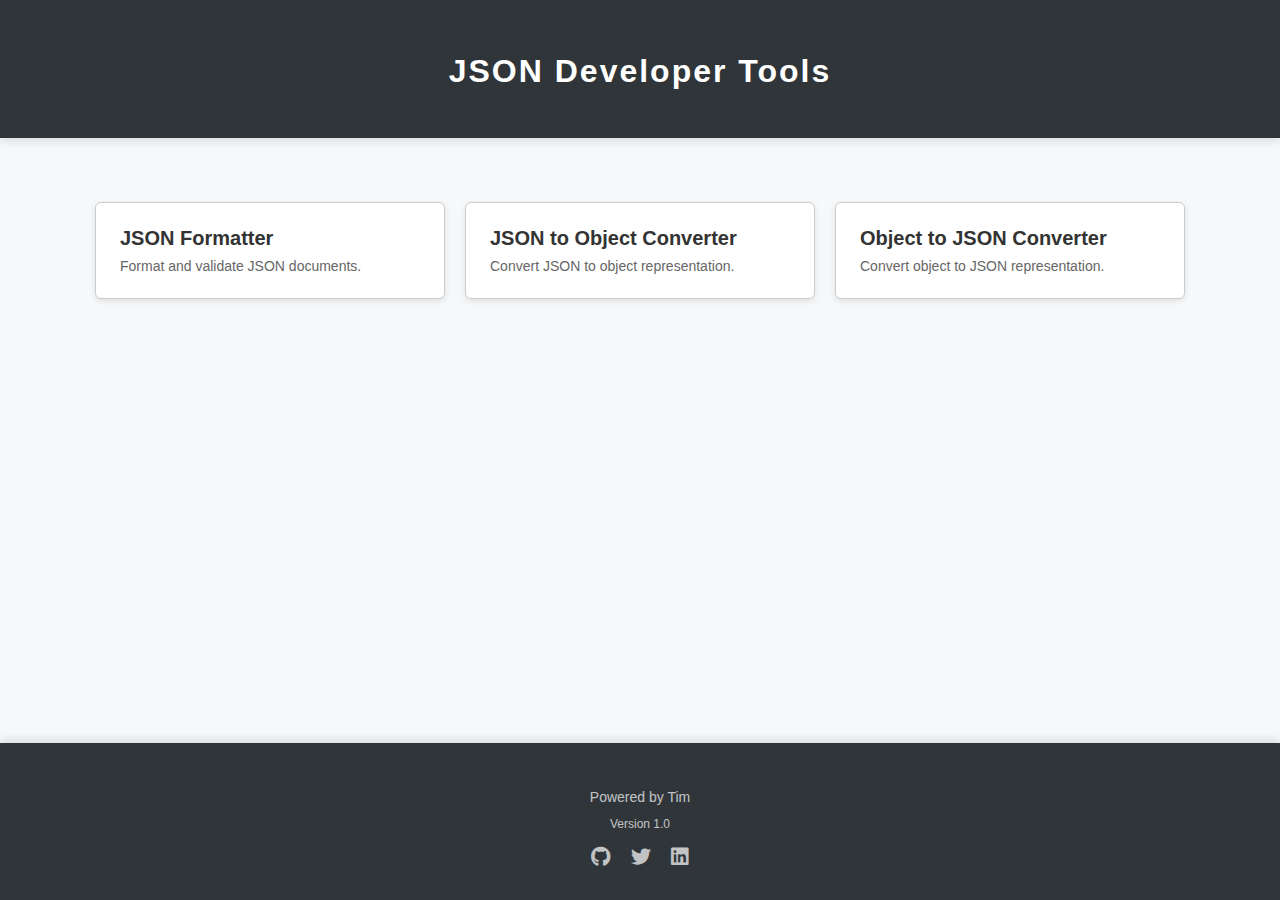
<file: index.html>
<!DOCTYPE html>
<html lang="en">
<head>
    <meta charset="UTF-8">
    <meta name="viewport" content="width=device-width, initial-scale=1.0">
    <link rel="stylesheet" href="styles.css">
    <link rel="stylesheet" href="https://cdnjs.cloudflare.com/ajax/libs/font-awesome/6.0.0-beta3/css/all.min.css">

    <title>JSON Developer Tools</title>
</head>
<body>
    <header>
        <h1>JSON Developer Tools</h1>
    </header>
    <main>
        <div class="tool-selection">
            <a href="./json_formatter/json_fomatter.html" class="tool-card">
                <h2>JSON Formatter</h2>
                <p>Format and validate JSON documents.</p>
            </a>
            <a href="./json_converter/json_converter.html" class="tool-card">
                <h2>JSON to Object Converter</h2>
                <p>Convert JSON to object representation.</p>
            </a>
            <a href="./object_to_json/object_to_json_converter.html" class="tool-card">
                <h2>Object to JSON Converter</h2>
                <p>Convert object to JSON representation.</p>
            </a>
            <!-- Add more tool cards as needed -->
        </div>
    </main>
    <footer>
        <p class="powered-by">Powered by Tim</p>
        <p class="version">Version 1.0</p>
        <div class="social-icons">
            <a href="#" class="fab fa-github"></a>
            <a href="#" class="fab fa-twitter"></a>
            <a href="#" class="fab fa-linkedin"></a>
        </div>
    </footer>
    
    
</body>
</html>
</file>
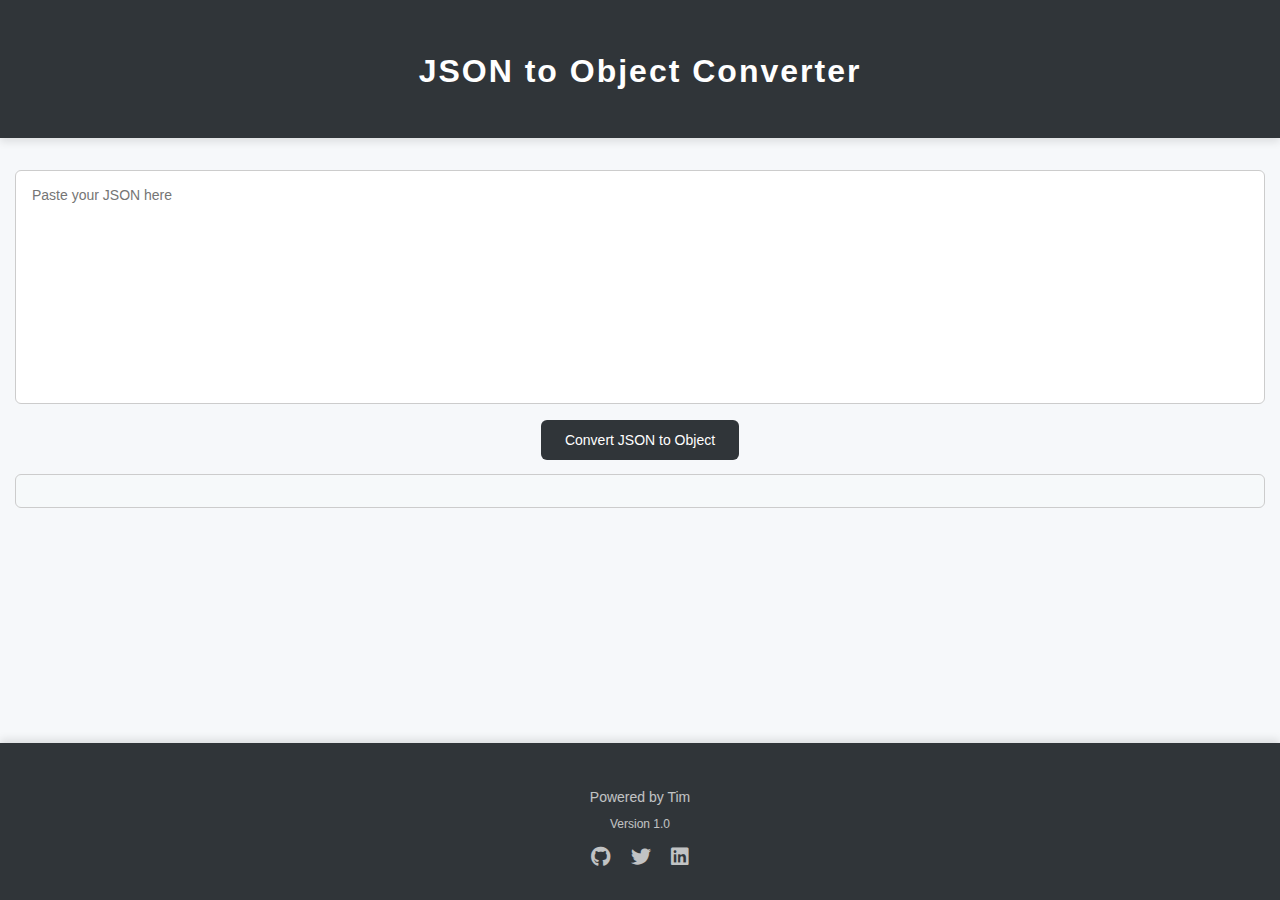
<file: json_converter/json_converter.html>
<!DOCTYPE html>
<html lang="en">
<head>
    <meta charset="UTF-8">
    <meta name="viewport" content="width=device-width, initial-scale=1.0">
    <link rel="stylesheet" href="../styles.css">
    <link rel="stylesheet" href="https://cdnjs.cloudflare.com/ajax/libs/font-awesome/6.0.0-beta3/css/all.min.css">

    <title>JSON to Object Converter</title>
</head>
<body>
    <header>
        <h1>JSON to Object Converter</h1>
    </header>
    <main>
        <textarea id="jsonInput" placeholder="Paste your JSON here"></textarea>
        <button id="formatButton">Convert JSON to Object</button>
        <pre id="objectOutput"></pre>
    </main>
    <footer>
        <p class="powered-by">Powered by Tim</p>
        <p class="version">Version 1.0</p>
        <div class="social-icons">
            <a href="#" class="fab fa-github"></a>
            <a href="#" class="fab fa-twitter"></a>
            <a href="#" class="fab fa-linkedin"></a>
        </div>
    </footer>
    
    
    <script src="json_converter.js"></script>
</body>
</html>
</file>
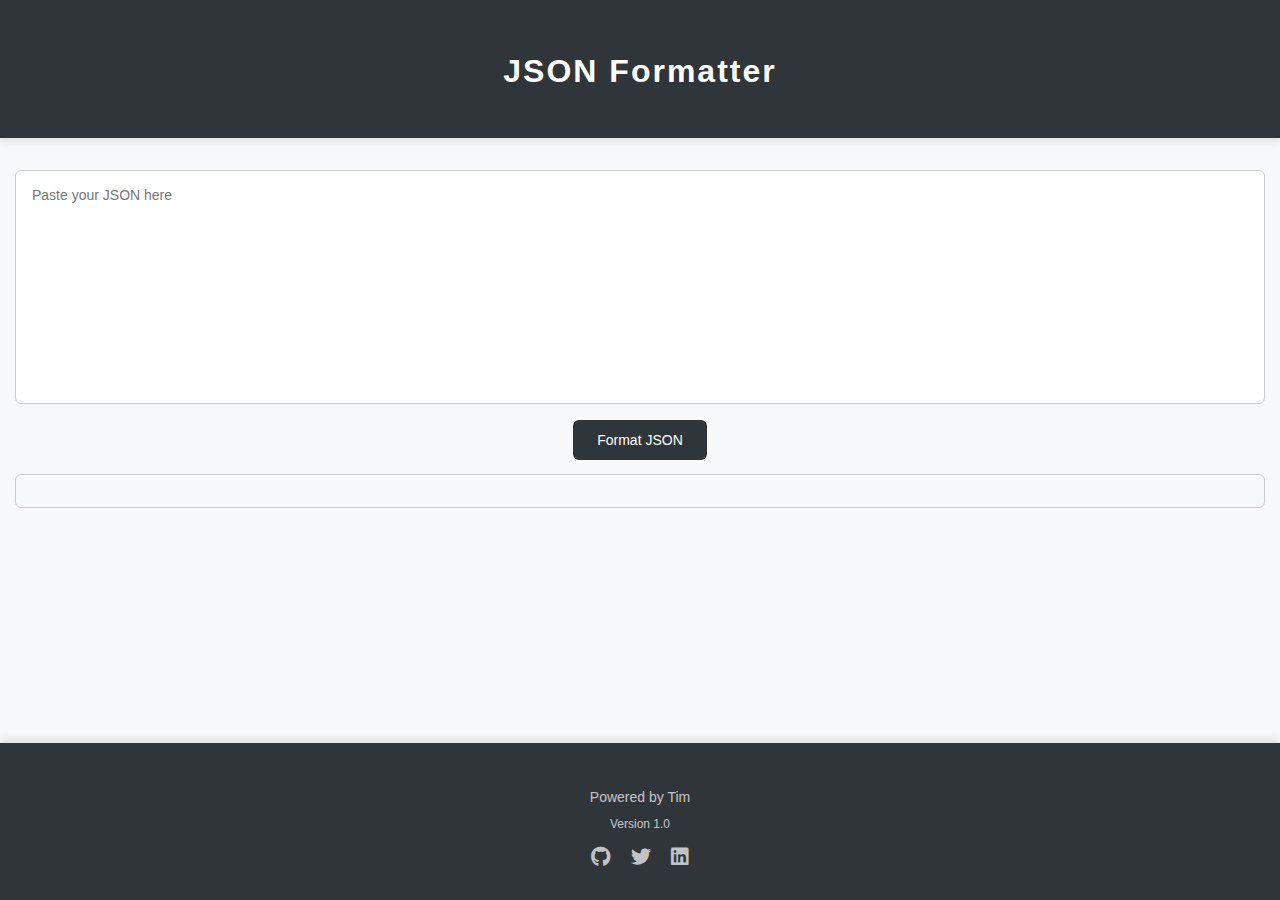
<file: json_formatter/json_fomatter.html>
<!DOCTYPE html>
<html lang="en">
<head>
    <meta charset="UTF-8">
    <meta name="viewport" content="width=device-width, initial-scale=1.0">
    <link rel="stylesheet" href="../styles.css">
    <link rel="stylesheet" href="https://cdnjs.cloudflare.com/ajax/libs/font-awesome/6.0.0-beta3/css/all.min.css">

    <title>JSON Formatter</title>
</head>
<body>
    <header>
        <h1>JSON Formatter</h1>
    </header>
    <main>
        <textarea id="jsonInput" placeholder="Paste your JSON here"></textarea>
        <button id="formatButton">Format JSON</button>
        <pre id="jsonOutput"></pre>
    </main>
    <footer>
        <p class="powered-by">Powered by Tim</p>
        <p class="version">Version 1.0</p>
        <div class="social-icons">
            <a href="#" class="fab fa-github"></a>
            <a href="#" class="fab fa-twitter"></a>
            <a href="#" class="fab fa-linkedin"></a>
        </div>
    </footer>
    
    
    <script src="json_formatter.js"></script>
</body>
</html>
</file>
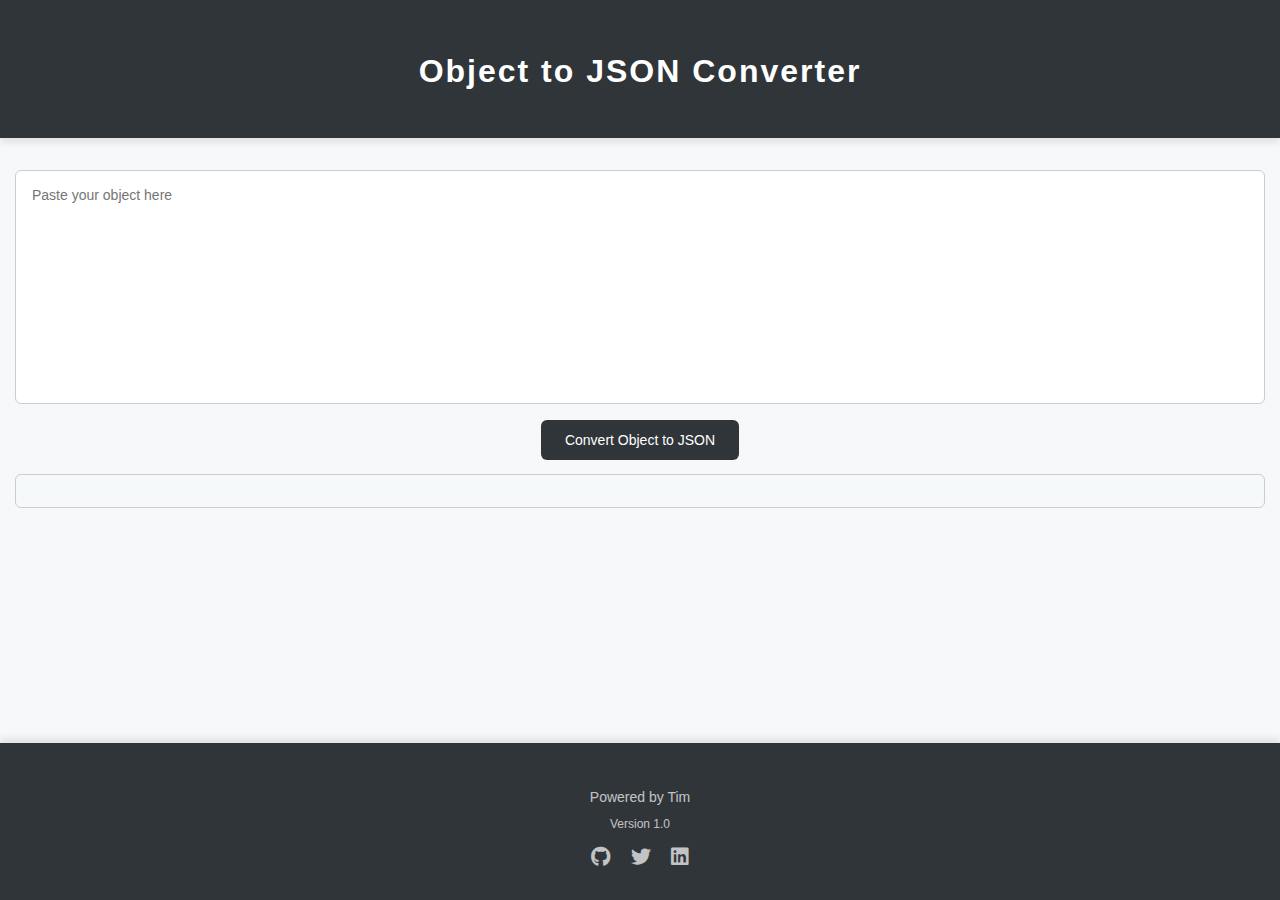
<file: object_to_json/object_to_json_converter.html>
<!DOCTYPE html>
<html lang="en">
<head>
    <meta charset="UTF-8">
    <meta name="viewport" content="width=device-width, initial-scale=1.0">
    <link rel="stylesheet" href="../styles.css">
    <link rel="stylesheet" href="https://cdnjs.cloudflare.com/ajax/libs/font-awesome/6.0.0-beta3/css/all.min.css">

    <title>Object to JSON Converter</title>
</head>
<body>
    <header>
        <h1>Object to JSON Converter</h1>
    </header>
    <main>
        <textarea id="objectInput" placeholder="Paste your object here"></textarea>
        <button id="formatButton">Convert Object to JSON</button>
        <pre id="jsonOutput"></pre>
    </main>
    <footer>
        <p class="powered-by">Powered by Tim</p>
        <p class="version">Version 1.0</p>
        <div class="social-icons">
            <a href="#" class="fab fa-github"></a>
            <a href="#" class="fab fa-twitter"></a>
            <a href="#" class="fab fa-linkedin"></a>
        </div>
    </footer>
    
    
    <script src="object_to_json_converter.js"></script>
</body>
</html>
</file>
<file: styles.css>
/* github-style.css */

body {
    font-family: 'Helvetica Neue', Arial, sans-serif;
    margin: 0;
    padding: 0;
    background-color: #f6f8fa;
}

/* Header Styles */
header {
    background-color: rgba(27, 31, 35, 0.9); /* Transparent background */
    color: white;
    text-align: center;
    padding: 2rem 0;
    box-shadow: 0px 4px 8px rgba(0, 0, 0, 0.1);
}

header h1 {
    font-size: 2rem; /* Slightly smaller font size */
    letter-spacing: 2px;
    margin-bottom: 1rem;
}

/* Main Content */
main {
    display: flex;
    flex-direction: column;
    align-items: center;
    padding: 2rem;
}

/* Tool Selection */
.tool-selection {
    display: flex;
    flex-wrap: wrap;
    gap: 20px;
    margin-top: 2rem;
    justify-content: center;
}

/* Tool Card */
.tool-card {
    display: flex;
    flex-direction: column;
    align-items: flex-start;
    background-color: #ffffff;
    border: 1px solid #ccc;
    border-radius: 6px;
    padding: 1.5rem;
    text-decoration: none;
    color: #333;
    transition: background-color 0.3s ease, transform 0.3s ease;
    width: 300px;
    box-shadow: 0px 2px 6px rgba(0, 0, 0, 0.1);
}

.tool-card:hover {
    background-color: #f6f8fa;
    transform: scale(1.05);
}

.tool-card h2 {
    margin: 0 0 0.5rem 0;
    font-size: 1.25rem; /* Slightly smaller font size */
}

.tool-card p {
    margin: 0;
    color: #666;
    font-size: 0.875rem; /* Slightly smaller font size */
}

.tool-card:hover {
    border-color: #0366d6;
    color: #0366d6;
}

/* Format Button */
#formatButton {
    display: inline-block;
    padding: 0.75rem 1.5rem;
    background-color: rgba(27, 31, 35, 0.9); /* Transparent background */
    color: white;
    border: none;
    border-radius: 6px;
    font-size: 0.875rem; /* Slightly smaller font size */
    cursor: pointer;
    transition: background-color 0.3s ease, transform 0.3s ease;
}

#formatButton:hover {
    background-color: rgba(18, 22, 25, 0.9); /* Slightly darker transparent shade */
    transform: scale(1.05);
}

/* Form Elements */
textarea {
    width: 100%;
    height: 200px;
    padding: 1rem;
    margin-bottom: 1rem;
    border: 1px solid #ccc;
    border-radius: 6px;
    resize: none;
    font-family: 'Segoe UI', Tahoma, Geneva, Verdana, sans-serif;
    font-size: 0.875rem; /* Slightly smaller font size */
}

/* Preformatted Code Block */
pre {
    background-color: rgba(246, 248, 250, 0.9); /* Transparent background */
    border: 1px solid #ccc;
    padding: 1rem;
    width: 100%;
    overflow-x: auto;
    border-radius: 6px;
    font-family: 'Courier New', monospace;
    font-size: 0.875rem; /* Slightly smaller font size */
}

/* Footer Styles */
footer {
    background-color: rgba(27, 31, 35, 0.9); /* Transparent background */
    color: white;
    text-align: center;
    padding: 2rem 0;
    position: absolute;
    bottom: 0;
    width: 100%;
    box-shadow: 0px -4px 8px rgba(0, 0, 0, 0.1);
}

/* Powered by Tim */
.powered-by {
    font-size: 0.875rem; /* Slightly smaller font size */
    opacity: 0.7;
    margin-bottom: 0.5rem;
}

/* Version */
.version {
    font-size: 0.75rem; /* Slightly smaller font size */
    opacity: 0.7;
}

/* Social Icons */
.social-icons {
    margin-top: 1rem;
}

.social-icons a {
    display: inline-block;
    margin: 0 0.5rem;
    color: white;
    font-size: 1.25rem; /* Slightly smaller font size */
    transition: transform 0.3s ease, opacity 0.3s ease;
    text-decoration: none;
    opacity: 0.7;
}

.social-icons a:hover {
    transform: scale(1.2);
    opacity: 1;
}

/* Animations */
@keyframes scaleUp {
    from {
        transform: scale(1);
    }
    to {
        transform: scale(1.05);
    }
}
</file>
